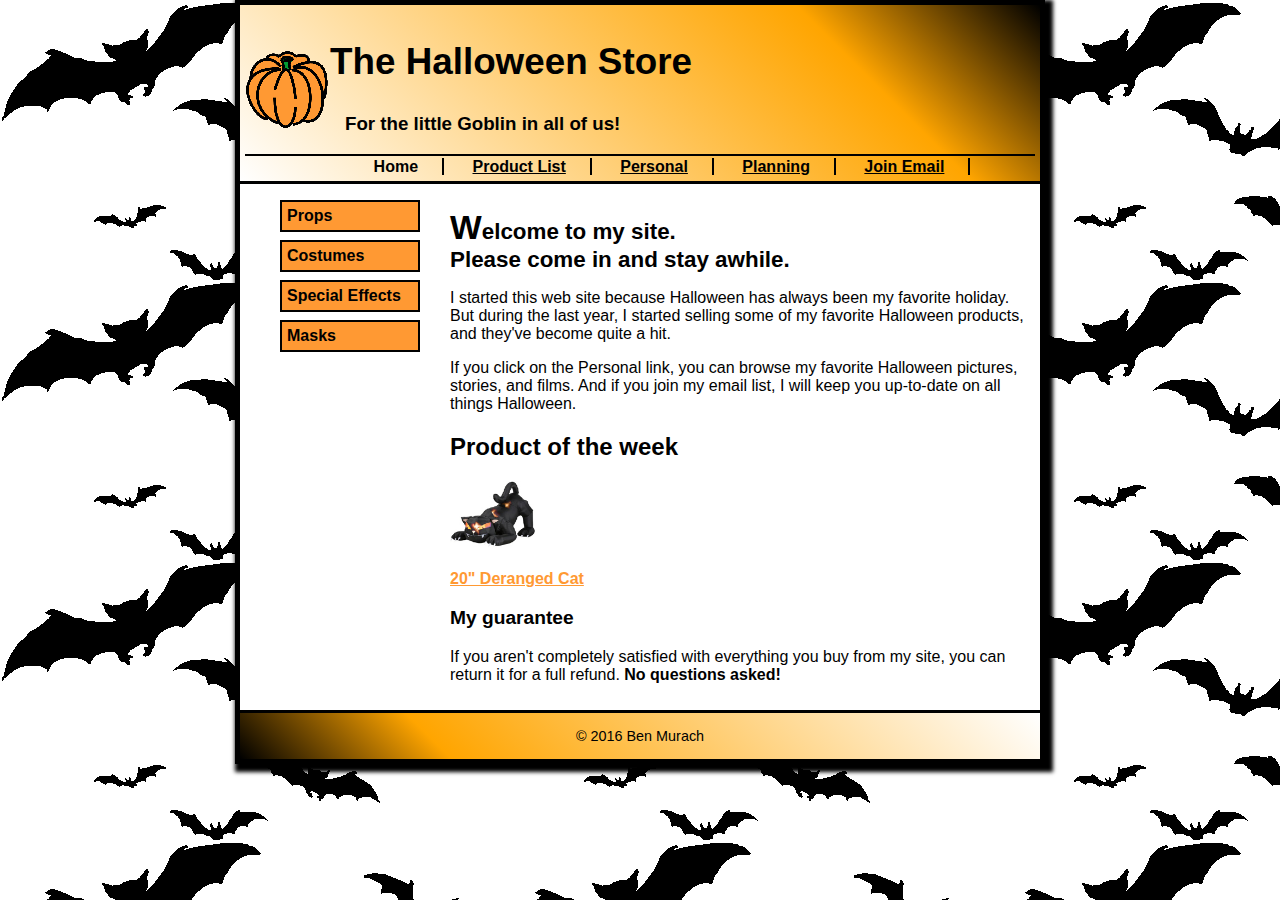
<file: halloween/index.html>
<!DOCTYPE html>

<html lang="en">
<head>
	<meta charset="utf-8" />
	<title>Halloween Store</title>
	<link rel="stylesheet" href="styles/normalize.css">
	<link rel="stylesheet" href="styles/main.css">
</head>

<body>

  <header>
  	<img src="images/pumpkin.gif" alt="Pumpkin" width="85">
    <h2>The Halloween Store</h2>
    <h3>For the little Goblin in all of us!</h3>
	
	<div id="nav_bar">
<ul>
<li><a href="index.html" class="current">Home</a></li>
<li><a href="product.html">Product List</a></li> 
<li><a href="personal.html" >Personal</a></li> 
<li><a href="planning.html">Planning</a></li>
<li><a href="join.html">Join Email</a></li>
</ul>
</div>
  </header>
  <section>
<aside>
<div id="nav_list">
    <ul>
    	<li><a href="products/props.html">Props</a></li>
    	<li><a href="products/costumes.html">Costumes</a></li>
    	<li><a href="products/special.html">Special Effects</a></li>
    	<li><a href="products/masks.html">Masks</a></li>
    </ul>
	</div>
	</aside>
  <main>
    <h1>Welcome to my site.<br /> Please come in and stay awhile.</h1>
    <p>I started this web site because Halloween has always been my favorite holiday. 
    	But during the last year, I started selling some of my favorite Halloween products, 
    	and they've become quite a hit.</p>
    <p>If you click on the Personal link, you can browse my favorite Halloween pictures, 
    	stories, and films. And if you join my email list, I will keep you up-to-date on 
    	all things Halloween.</p>
    <h2>Product of the week</h2>
	<img src="images/cat1.jpg" alt="cat" width="85">
	<br />
	<br />
	<a href="cat.html">20" Deranged Cat</a>
    <h3>My guarantee</h3>
    <p>If you aren't completely satisfied with everything you buy from my site, you can return it 
    	for a full refund. <strong>No questions asked!</strong></p>					
  </main>
</section>
  <footer>
	<p>&copy; 2016 Ben Murach</p>
  </footer>
</body>
</html>
</file>
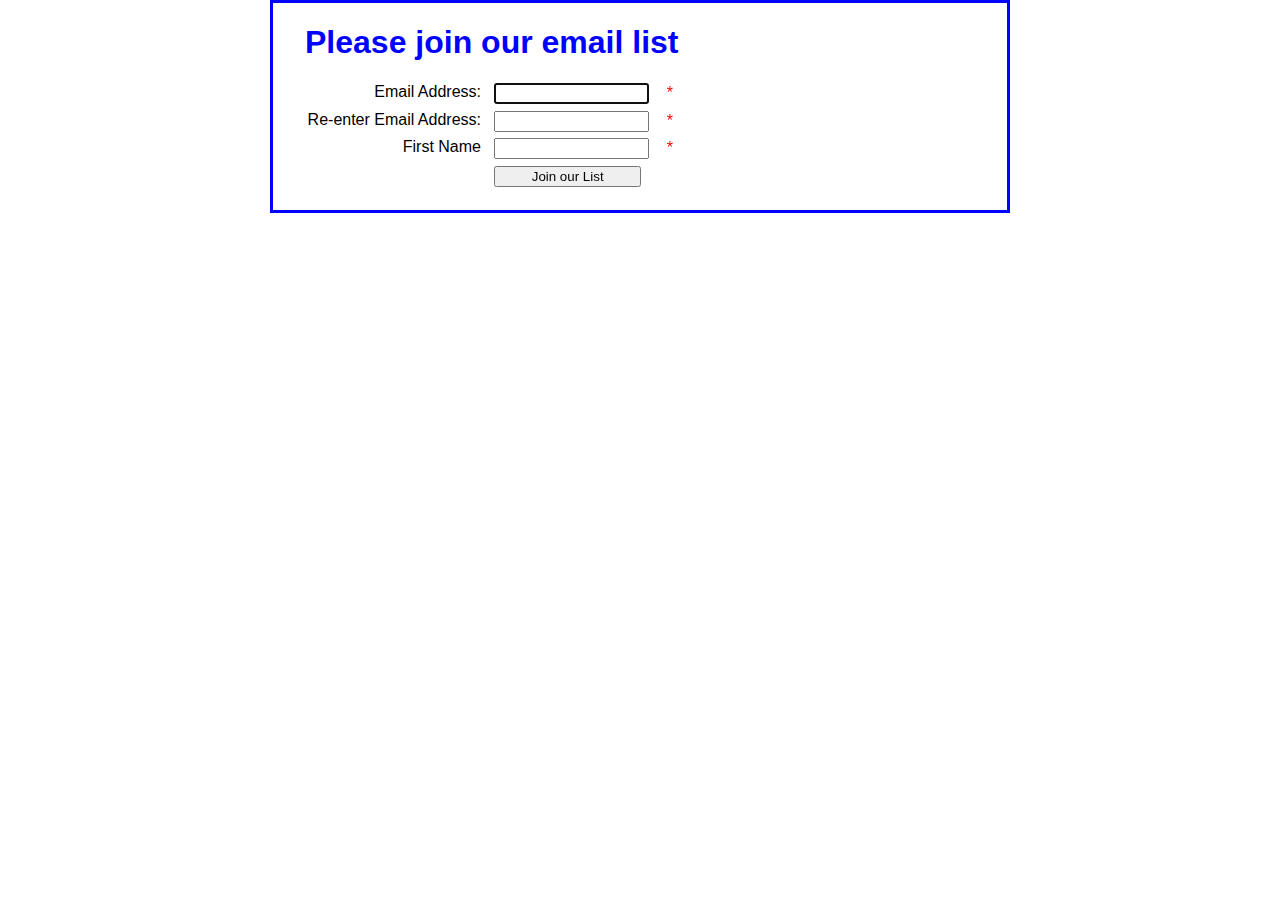
<file: Lab6/1. email_list/index.html>
<!DOCTYPE html>
<html>
<head>
    <meta charset="UTF-8">	
    <title>Join Email List</title>
    <link rel="stylesheet" href="email_list.css">
    <script src="email_list.js"></script>
</head>
<body>
    <main>
        <h1>Please join our email list</h1>
        <form id="email_form" name="email_form" action="join.html" method="get">
            <label for="email_address1">Email Address:</label>
            <input type="text" id="email_address1" name="email_address1">
            <span id="email_address1_error">*</span><br>

            <label for="email_address2">Re-enter Email Address:</label>
            <input type="text" id="email_address2" name="email_address2">
            <span id="email_address2_error">*</span><br>

            <label for="first_name">First Name</label>
            <input type="text" id="first_name" name="first_name">
            <span id="first_name_error">*</span><br>

            <label>&nbsp;</label>
            <input type="button" id="join_list" value="Join our List">
        </form>
    </main>
</body>
</html>
</file>
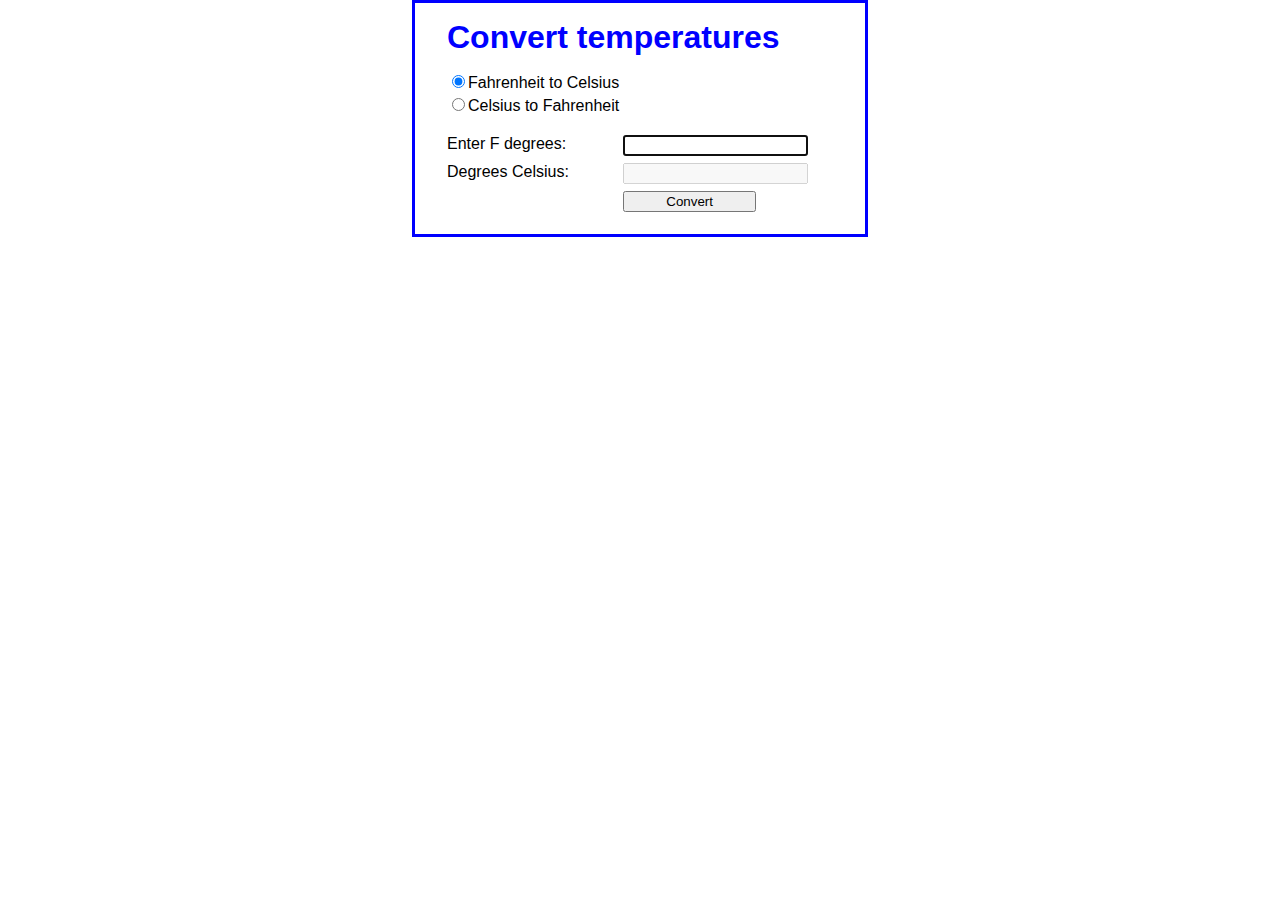
<file: Lab6/2. convertTemps/index.html>
<!DOCTYPE html>
<html>
<head>
	<meta charset="utf-8">
	<title>Convert Temperatures</title>
   	<link rel="stylesheet" href="styles.css">
    <script src="convert_temp.js"></script>
</head>

<body>
<main>
    <h1>Convert temperatures</h1>    
    <input type="radio" name="conversion_type" id="to_celsius" value="to_c" checked>Fahrenheit to Celsius<br>
    <input type="radio" name="conversion_type" id="to_fahrenheit" value="to_f">Celsius to Fahrenheit<br><br>
    <label id="degree_label_1">Enter F degrees:</label>
    <input type="text" id="degrees_entered" ><br>
    <label id="degree_label_2">Degrees Celsius:</label>
    <input type="text" id="degrees_computed" disabled><br>
    <label>&nbsp;</label>
    <input type="button" id="convert" value="Convert" /><br>   
</main>
</body>
</html>
</file>
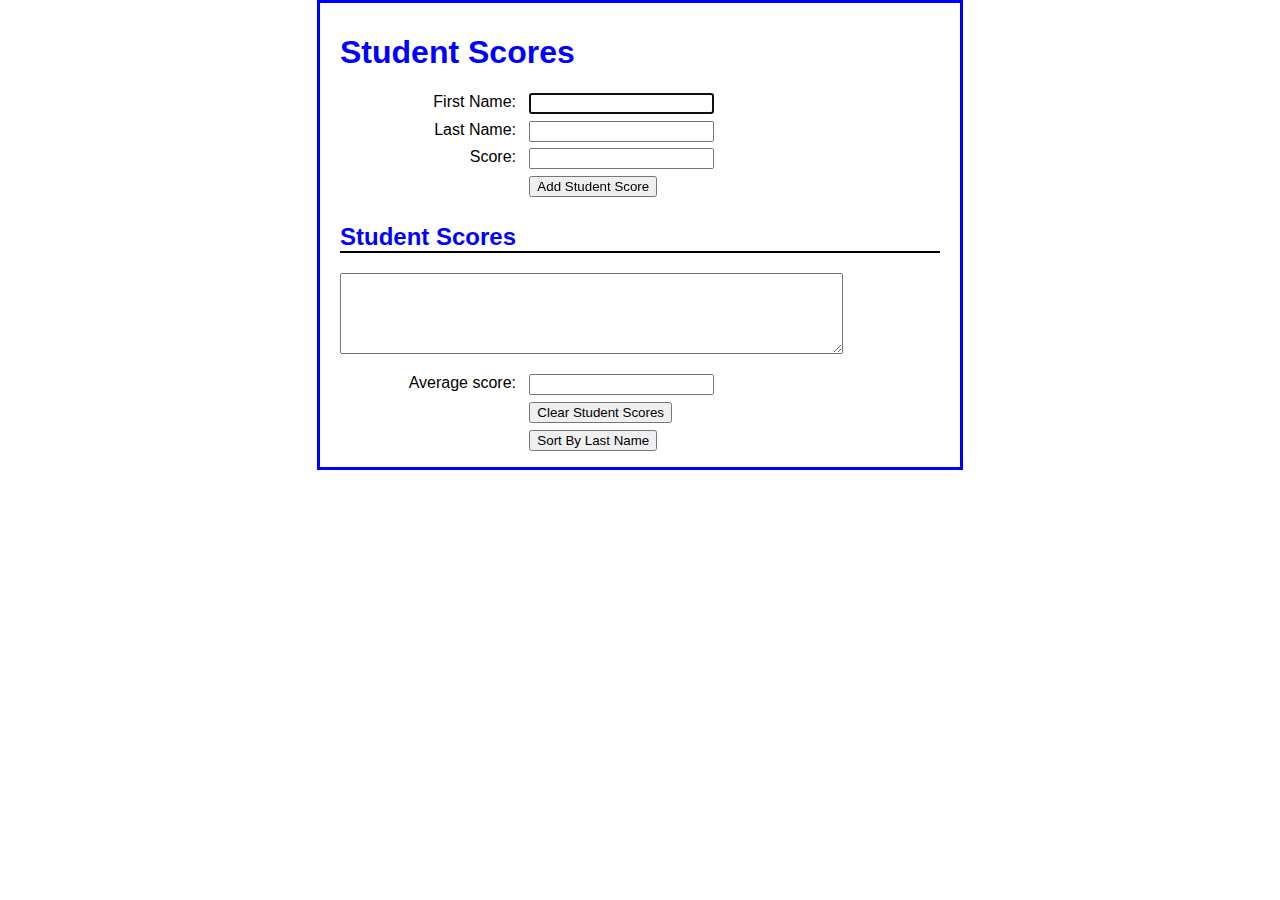
<file: Lab6/3. studentScores/index.html>
<!DOCTYPE html>
<html>
<head>
    <title>Student Scores</title>
    <link rel="stylesheet" type="text/css" href="scores.css">
    <script type="text/javascript" src="scores.js"></script>
</head>

<body>
    <main>
        <h1>Student Scores</h1>
        <div>
            <label>First Name:</label>
            <input type="text" id="first_name"><br>
            
            <label>Last Name:</label>
            <input type="text" id="last_name"><br>
            
            <label>Score:</label>
            <input type="text" id="score"><br>

            <label>&nbsp;</label>
            <input type="button" id="add_button" value="Add Student Score"><br>
        </div>
        <h2>Student Scores</h2>
        <p><textarea id="scores" rows="5" cols="60"></textarea></p>
        <div>
            <label>Average score:</label>
            <input type="text" id="average_score"><br>

            <label>&nbsp;</label>
            <input type="button" id="clear_button" value="Clear Student Scores"><br>

            <label>&nbsp;</label>
            <input type="button" id="sort_button" value="Sort By Last Name"><br>
        </div>
    </main>
</body>
</html>
</file>
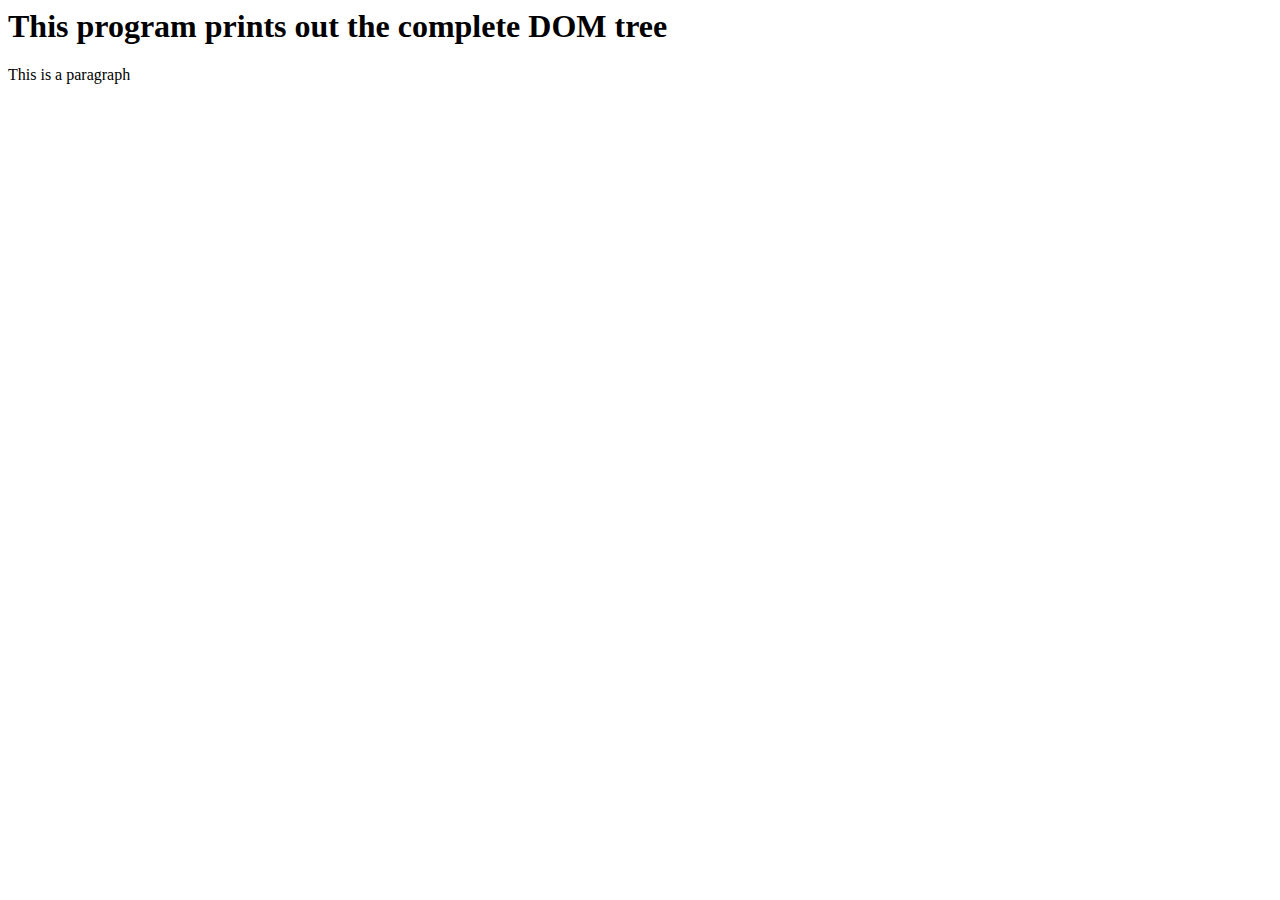
<file: Lab6/4. Traverse Nodes/index.html>
<html>
    <head>
        <title>Traversing the DOM</title>
    </head>
    <body>
        <h1>This program prints out the complete DOM tree</h1>
        <p>This is a paragraph</p>
        <ul>
            
        </ul>
    </body>
</html>
</file>
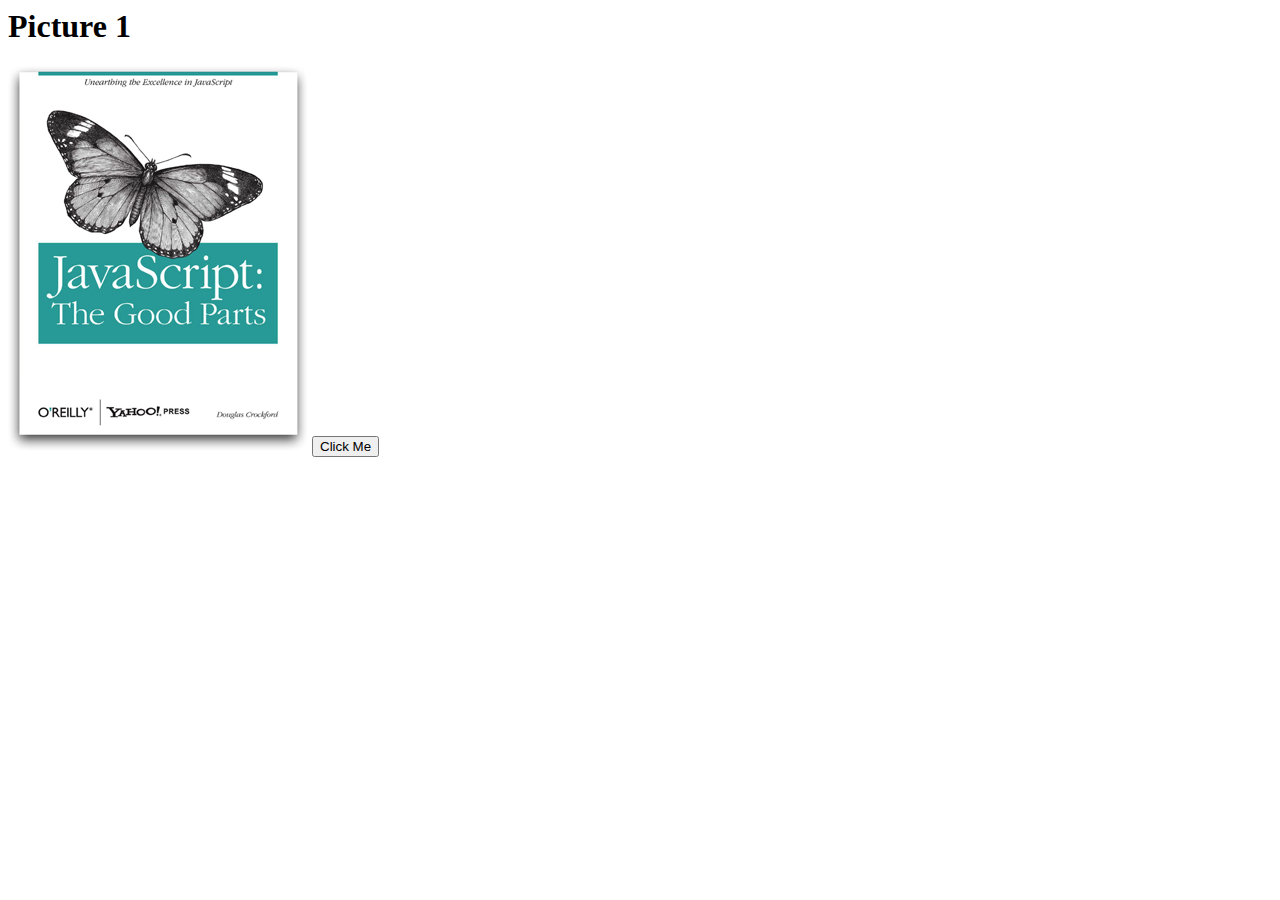
<file: Lab6/swapPics/index.html>
<html>
    <head><title>Swap pics</title></head>
    <body>
        <h1 id="title">Picture 1</h1>
        <img id="image" src="image1.png" />
        <button onclick="swap()">Click Me</button>
        
    </body>
    <script>
         let title=document.getElementById("title");
        let image=document.getElementById("image");
       function swap(){
          
           var imagetxt = image.getAttribute("src");
           if(imagetxt=="image1.png"){
               title.innerHTML="Picture 2";
               image.setAttribute("src","image2.png")
           }
           else{
                title.innerHTML="Picture 1";
                image.setAttribute("src","image1.png")
           }
        };
    </script>
</html>
</file>
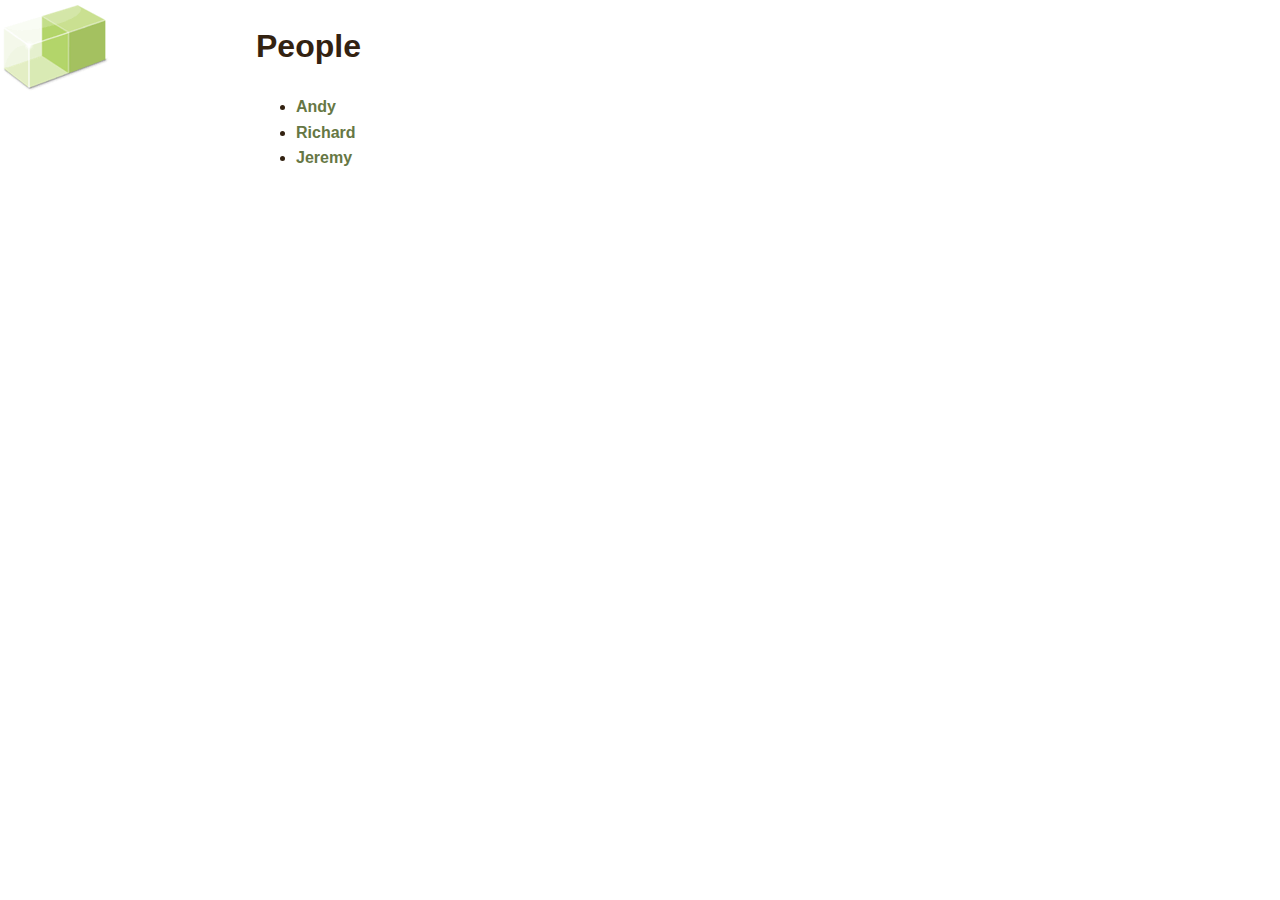
<file: Lab7-Ajax(XML JSON)/ajax-html/index.html>
<!DOCTYPE html PUBLIC "-//W3C//DTD XHTML 1.0 Strict//EN" "http://www.w3.org/TR/xhtml1/DTD/xhtml1-strict.dtd">
<html xmlns="http://www.w3.org/1999/xhtml" xml:lang="en" lang="en">  <head>
  <meta http-equiv="content-type" content="text/html; charset=utf-8" />
  <title>People at Clearleft</title>
  <style type="text/css">
  @import url("clearleft.css");
  </style>
  <script type="text/javascript" src="fetchhtml.js"></script>
</head>
<body>
  <h1>People</h1>
  <ul>
    <li>
      <a href="files/andy.html" onclick="grabFile(this.href); return false;">Andy</a>
    </li>
    <li>
      <a href="files/richard.html" onclick="grabFile(this.href); return false;">Richard</a>
    </li>
    <li>
      <a href="files/jeremy.html" onclick="grabFile(this.href); return false;">Jeremy</a>
    </li>
  </ul>
  <div id="details"></div>
</body>
</html>
</file>
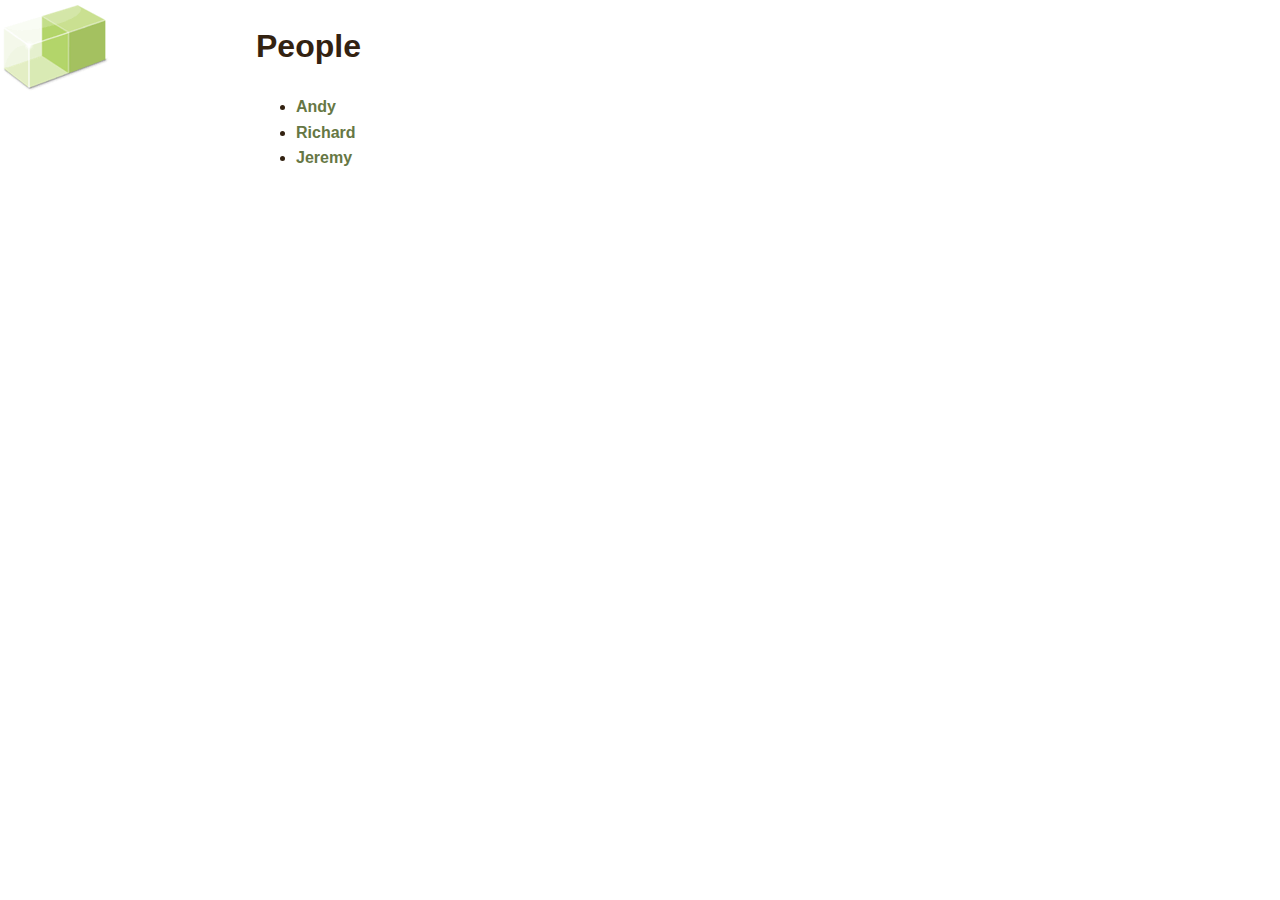
<file: Lab7-Ajax(XML JSON)/ajax-json/index.html>
<!DOCTYPE html PUBLIC "-//W3C//DTD XHTML 1.0 Strict//EN" "http://www.w3.org/TR/xhtml1/DTD/xhtml1-strict.dtd">
<html xmlns="http://www.w3.org/1999/xhtml" xml:lang="en" lang="en">  <head>
  <meta http-equiv="content-type" content="text/html; charset=utf-8" />
  <title>People at Clearleft</title>
  <style type="text/css">
  @import url("clearleft.css");
  </style>
  <script type="text/javascript" src="fetchhtml.js"></script>
</head>
<body>
  <h1>People</h1>
  <ul>
    <li>
      <a href="files/andy.json" onclick="grabFile(this.href); return false;">Andy</a>
    </li>
    <li>
      <a href="files/richard.json" onclick="grabFile(this.href); return false;">Richard</a>
    </li>
    <li>
      <a href="files/jeremy.json" onclick="grabFile(this.href); return false;">Jeremy</a>
    </li>
  </ul>
  <div id="details"></div>
</body>
</html>
</file>
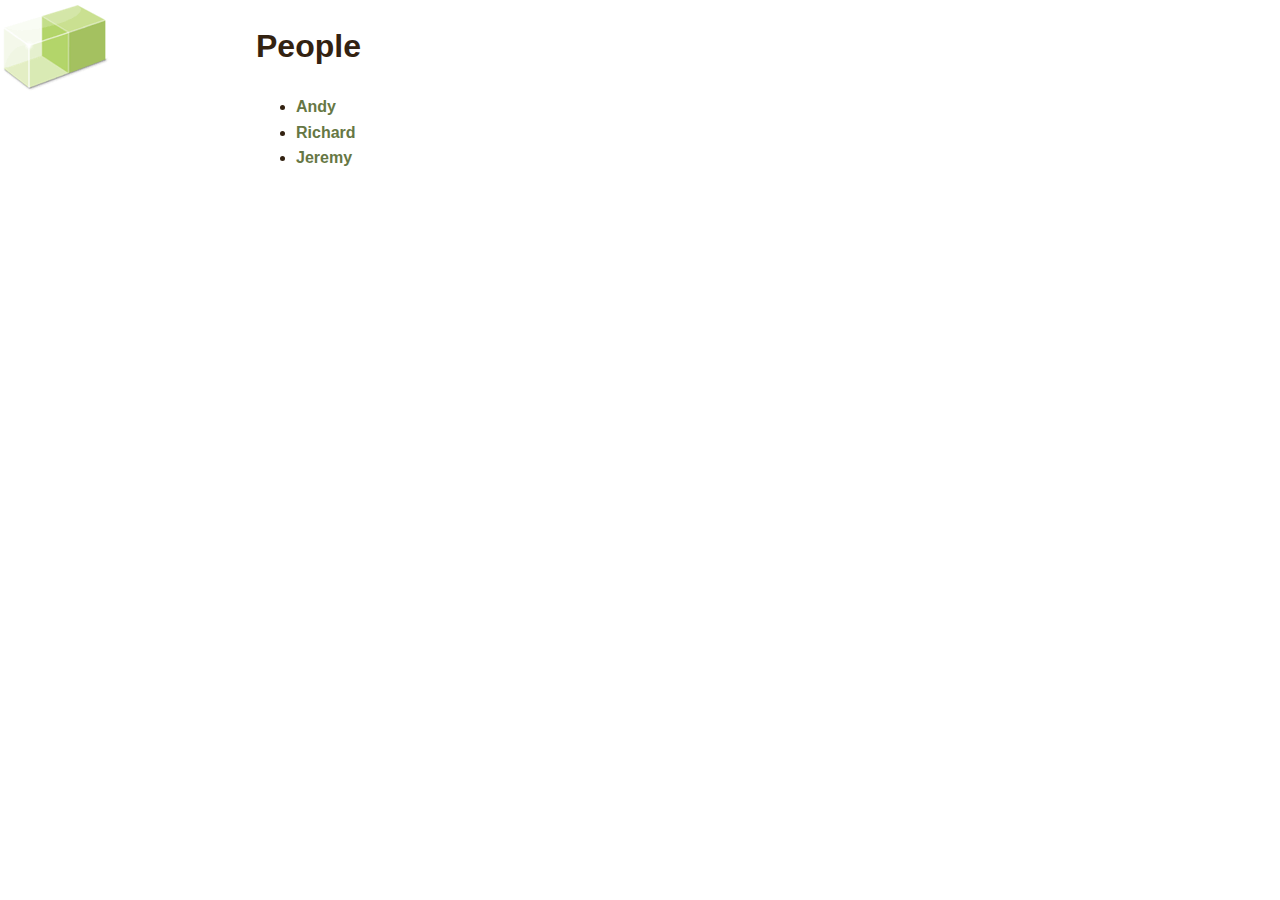
<file: Lab7-Ajax(XML JSON)/ajax-xml/index.html>
<!DOCTYPE html PUBLIC "-//W3C//DTD XHTML 1.0 Strict//EN" "http://www.w3.org/TR/xhtml1/DTD/xhtml1-strict.dtd">
<html xmlns="http://www.w3.org/1999/xhtml" xml:lang="en" lang="en">  <head>
  <meta http-equiv="content-type" content="text/html; charset=utf-8" />
  <title>People at Clearleft</title>
  <style type="text/css">
  @import url("clearleft.css");
  </style>
  <script type="text/javascript" src="fetchhtml.js"></script>
</head>
<body>
  <h1>People</h1>
  <ul>
    <li>
      <a href="files/andy.xml" onclick="grabFile(this.href); return false;">Andy</a>
    </li>
    <li>
      <a href="files/richard.xml" onclick="grabFile(this.href); return false;">Richard</a>
    </li>
    <li>
      <a href="files/jeremy.xml" onclick="grabFile(this.href); return false;">Jeremy</a>
    </li>
  </ul>
  <div id="details"></div>
</body>
</html>
</file>
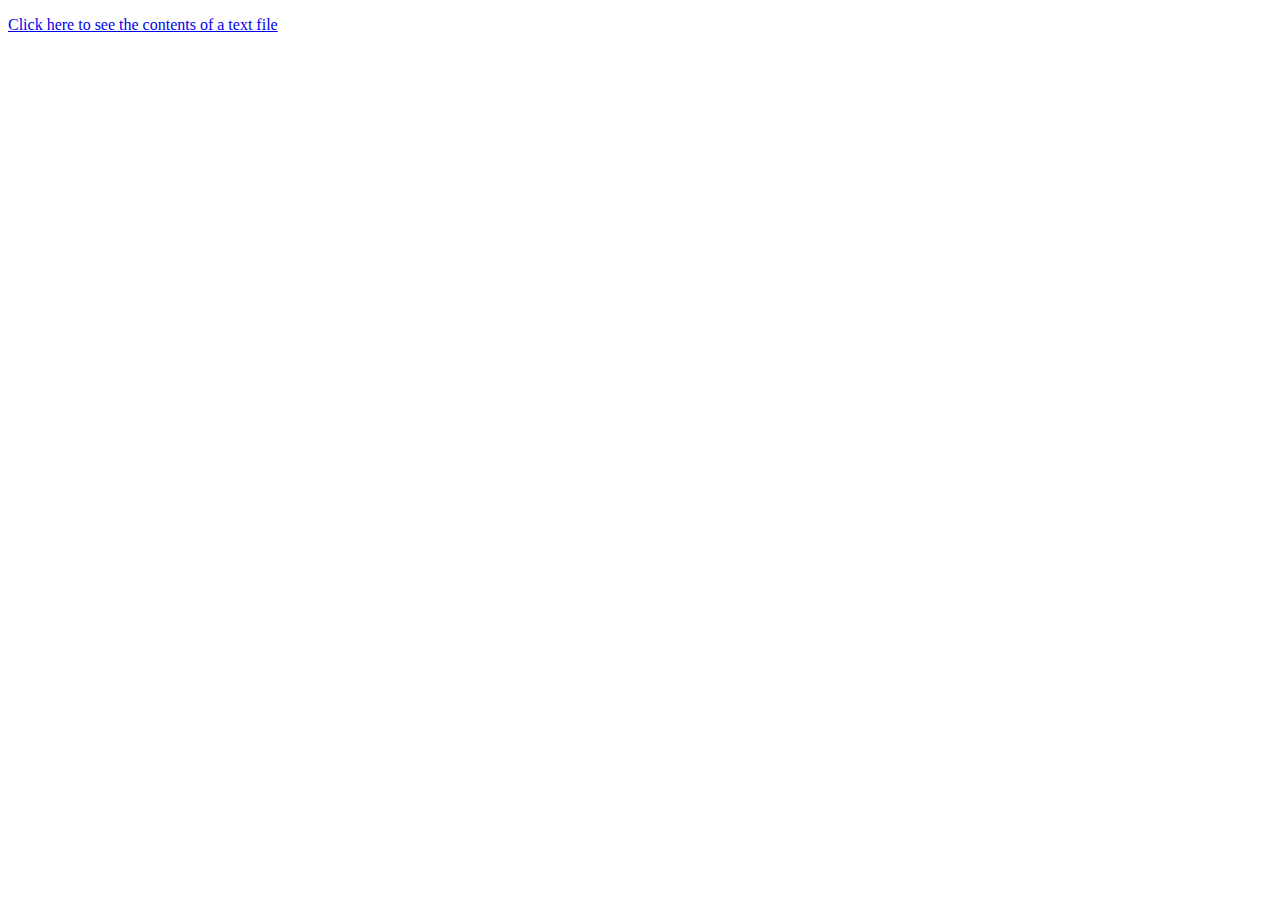
<file: Lab7-Ajax(XML JSON)/ajax1/index.html>
<!DOCTYPE html PUBLIC "-//W3C//DTD XHTML 1.0 Strict//EN"
"http://www.w3.org/TR/xhtml1/DTD/xhtml1-strict.dtd">
<html>
  <head>
  <title>Using XMLHttpRequest</title>
  <script type="text/javascript" src="ajaxtest.js"></script>
</head>
<body>
  <p>
    <a href="message.txt" onclick="grabFile(this.href); return false;">
Click here to see the contents of a text file
    </a>
  </p>
</body>
</html>
</file>
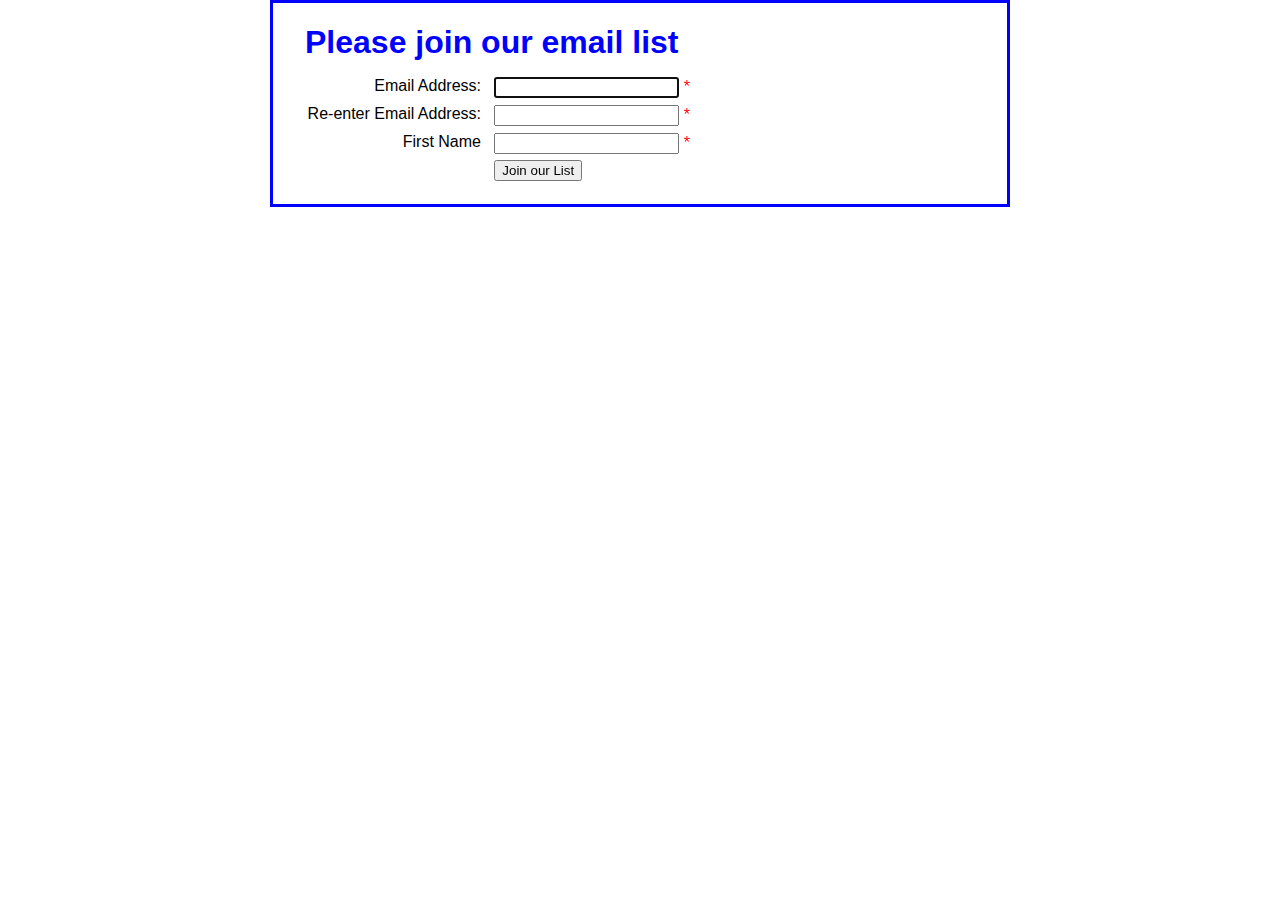
<file: Lab 4 - JavaScript Intro/Lab 4/1. Email_list/index.html>
<!DOCTYPE html>
<html lang="en">
<head>
    <meta charset="UTF-8">	
    <title>Join Email List</title>
    <link rel="stylesheet" href="email_list.css">
    <script src="email_list.js"></script>
</head>

<body>
    <main>
        <h1>Please join our email list</h1>
        <form id="email_form" name="email_form" action="join.html" method="get">
            <label for="email_address1">Email Address:</label>
                <input type="text" id="email_address1" name="email_address1">
                <span id="email_address1_error">*</span><br>

            <label for="email_address2">Re-enter Email Address:</label>
                <input type="text" id="email_address2" name="email_address2">
                <span id="email_address2_error">*</span><br>

            <label for="first_name">First Name</label>
                <input type="text" id="first_name" name="first_name">
                <span id="first_name_error">*</span><br>

            <label>&nbsp;</label>
            <input type="button" id="join_list" value="Join our List">
        </form>
    </main>
</body>
</html>
</file>
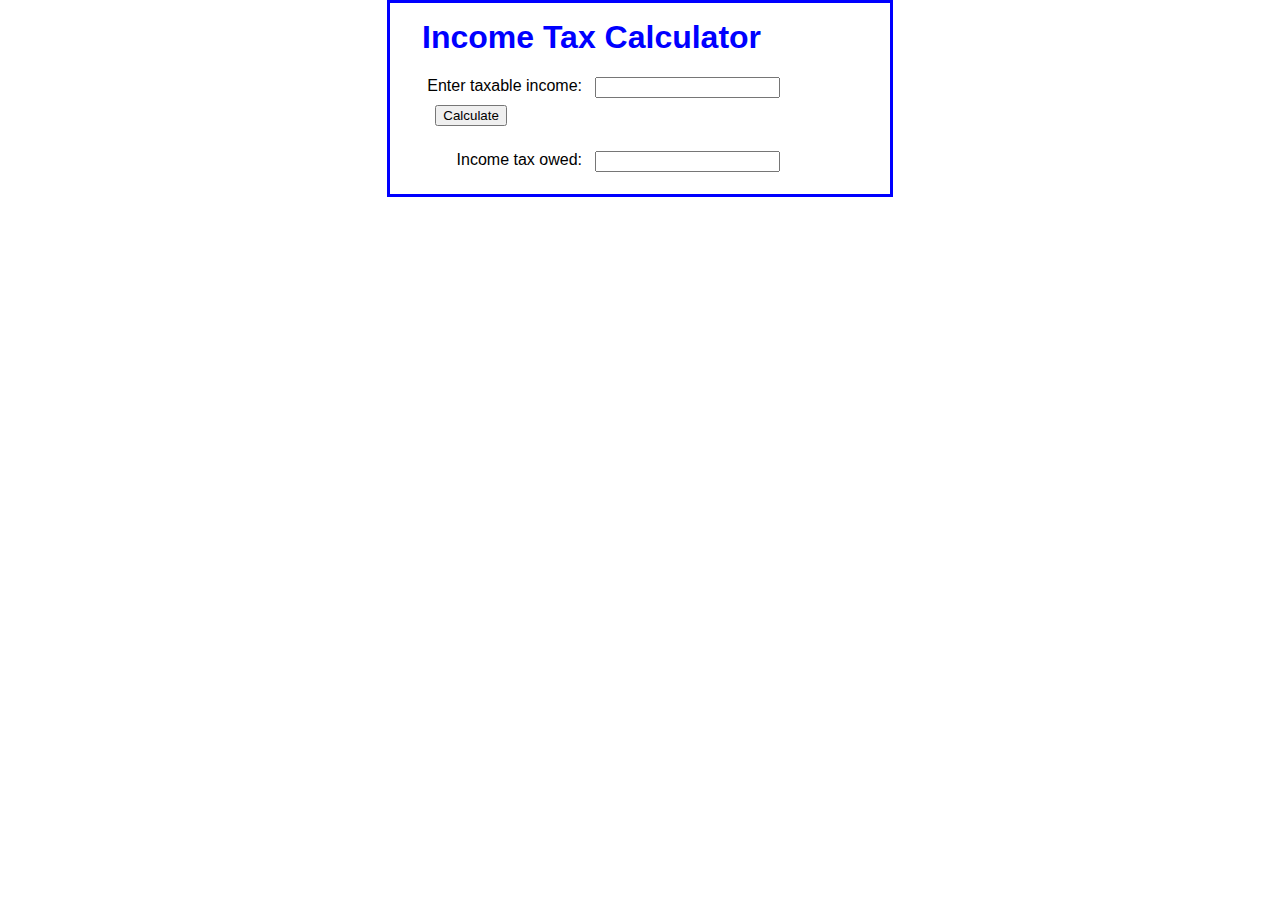
<file: Lab5 - JavaScript (Accessing Forms)/Lab5 - JavaScript (Accessing Forms)/1 - Income tax calculator/index.html>
<!DOCTYPE html>
<html>
<head>
	<meta charset="utf-8">
	<title>Income Tax Calculator</title>
   	<link rel="stylesheet" href="styles.css">
    <script src="calculate_tax.js"></script>
</head>

<body>
<main>
    <h1>Income Tax Calculator</h1>

    <label>Enter taxable income:</label>
    <input type="text" id="income" />
    <input type="button" value="Calculate" name="calculate" id="calculate" /><br><br>

    <label>Income tax owed:</label>
    <input type="text" id="tax"><br>

</main>
</body>
</html>
</file>
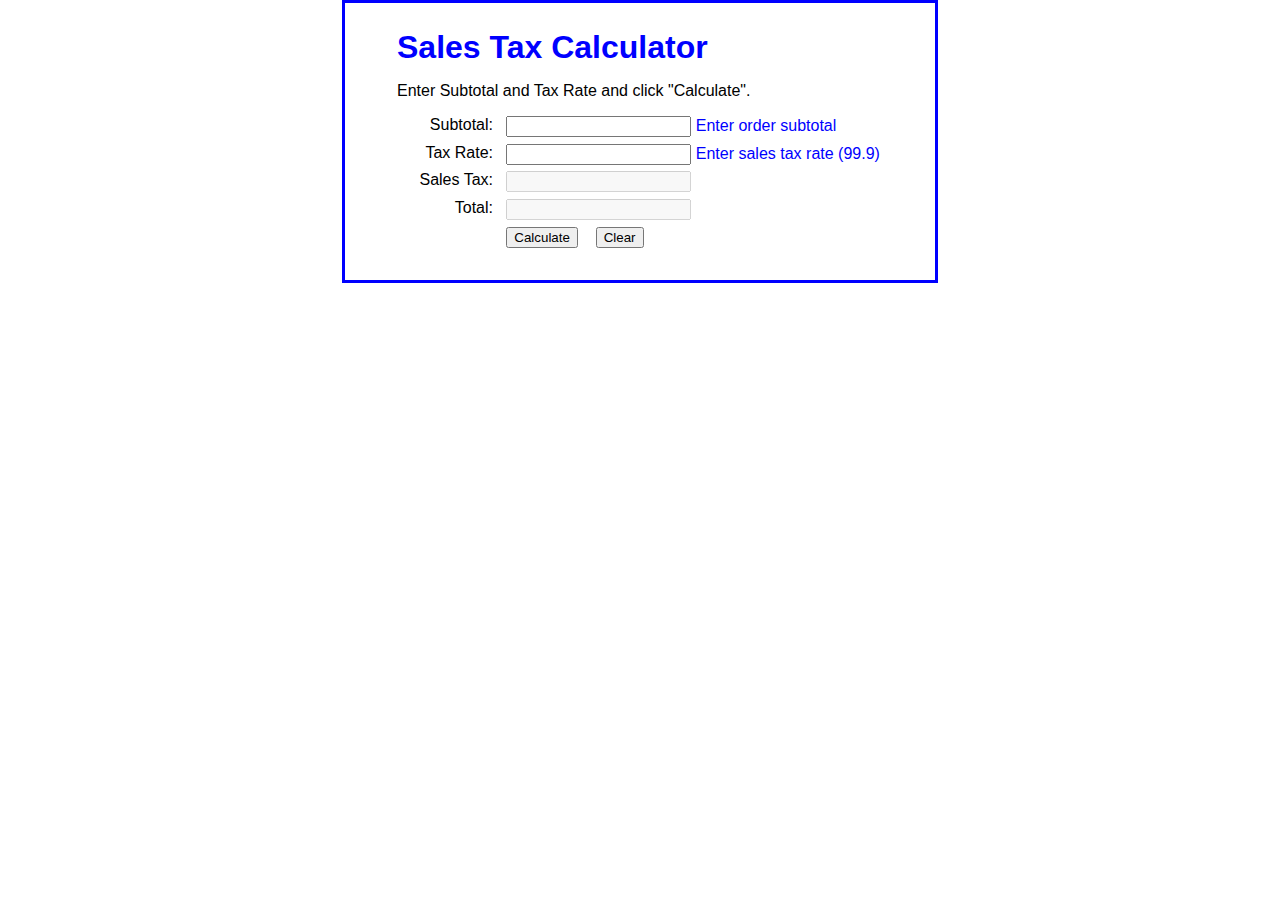
<file: Lab5 - JavaScript (Accessing Forms)/Lab5 - JavaScript (Accessing Forms)/2 - Sales tax calculator/index.html>
<!DOCTYPE html>
<html>
<head>
	<meta charset="utf-8">
	<title>Sales Tax Calculator</title>
    <link rel="stylesheet" href="styles.css" />
    <script src="sales_tax.js"></script>
</head>
<body>
<main>
    <h1>Sales Tax Calculator</h1>
    <p>Enter Subtotal and Tax Rate and click "Calculate".</p> 
    <label for="subtotal">Subtotal:</label>
    <input type="text" id="subtotal" >
    <span id="subtotal_message">Enter order subtotal</span><br>

    <label for="tax_rate">Tax Rate:</label>
    <input type="text" id="tax_rate" >
    <span id="tax_rate_message">Enter sales tax rate (99.9)</span><br>

    <label for="sales_tax">Sales Tax:</label>
    <input type="text" id="sales_tax" disabled ><br>

    <label for="total">Total:</label>
    <input type="text" id="total" disabled ><br>

    <label>&nbsp;</label>
    <input type="button" id="calculate" value="Calculate" >
    <input type="button" id="clear" value="Clear" ><br>
</main>
</body>
</html>
</file>
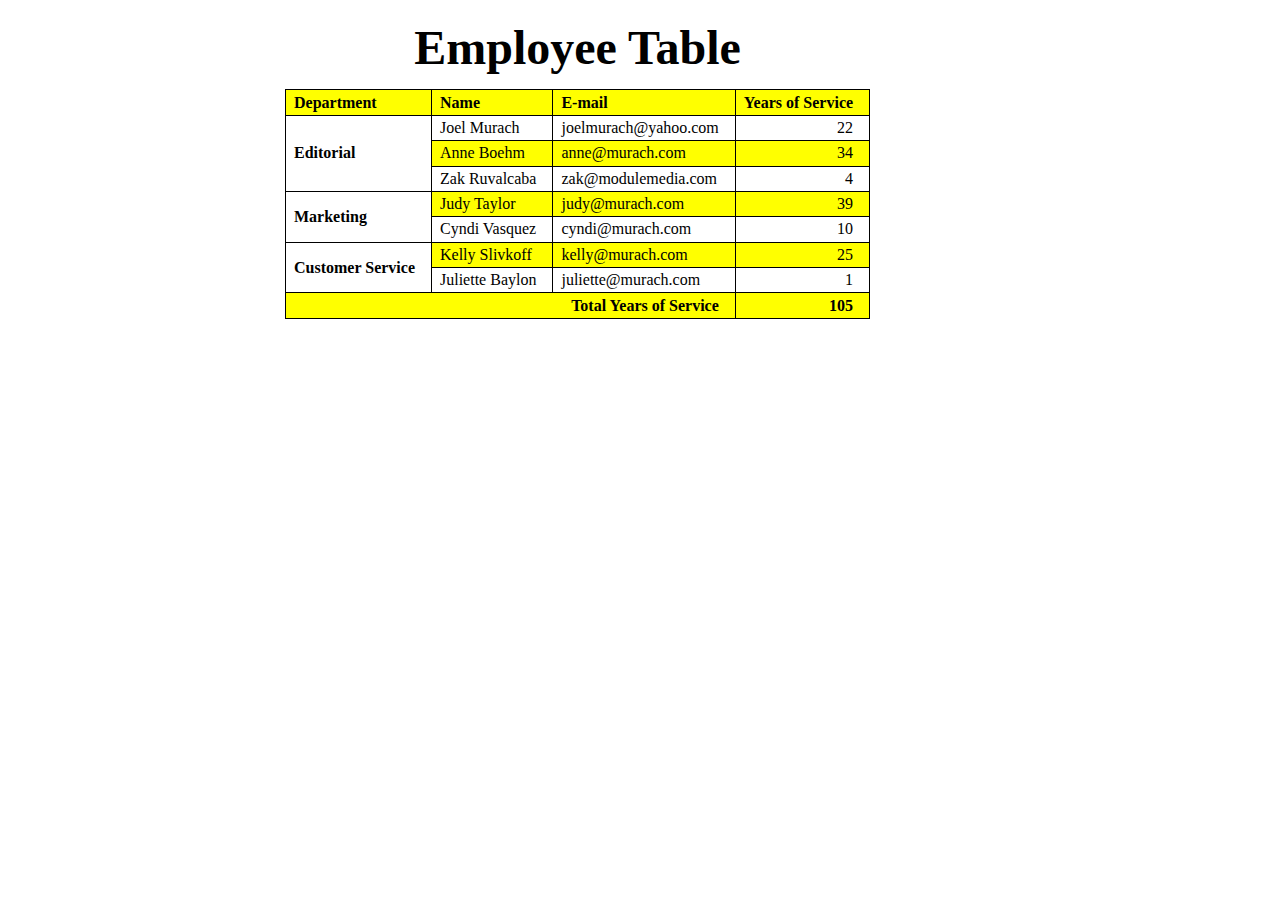
<file: Lab3 - Tables and Forms/Employee_table.html>
<!DOCTYPE html>
<html>
<head>
    <meta charset="utf-8">
    <title>Employee table</title>
	<style>
		body {
			width: 750px;
			margin: 0 auto;
		}
		table {
			border-collapse: collapse;
			border: 1px solid black;
			margin: 20px;
		}
		thead {
			background-color: yellow;
		}
		th, td {
			border: 1px solid black;
			padding: .2em 1em .2em .5em;
			text-align: left;
			vertical-align: middle;
		}
		.right {
			text-align: right;
		}
		tbody tr:nth-child(even) td {
			background-color: yellow;
		}
        tfoot{
            background-color: yellow;
        }
        tfoot th{
            text-align: right;
        }
        caption{
            font-size: 3em;
            font-weight: bold;
            padding-bottom: 0.3em;
        }
        
	</style>
</head>

<body>
<table>
    <caption>Employee Table</caption>
	<thead>
		<tr>
            <th>Department</th>
			<th>Name</th>
			<th>E-mail</th>
			<th class="right">Years of Service</th>
		</tr>
	</thead>
	<tbody>
        
		<tr>
            <th rowspan="3">Editorial</th>
			<td>Joel Murach</td>
			<td>joelmurach@yahoo.com</td>
			<td class="right">22</td>
           
		</tr>
		<tr>
            
			<td>Anne Boehm</td>
			<td>anne@murach.com</td>
			<td class="right">34</td>
		</tr>
		<tr>
			<td>Zak Ruvalcaba</td>
			<td>zak@modulemedia.com</td>
			<td class="right">4</td>
		</tr>
		<tr>
            <th rowspan="2">Marketing</th>
			<td>Judy Taylor</td>
			<td>judy@murach.com</td>
			<td class="right">39</td>
		</tr>
		<tr>
			<td>Cyndi Vasquez</td>
			<td>cyndi@murach.com</td>
			<td class="right">10</td>
		</tr>
		<tr>
            <th rowspan="2">Customer Service</th>
			<td>Kelly Slivkoff</td>
			<td>kelly@murach.com</td>
			<td class="right">25</td>
		</tr>
		<tr>
			<td>Juliette Baylon</td>
			<td>juliette@murach.com</td>
			<td class="right">1</td>
            
		</tr>
       
	</tbody>
     <tfoot>
             <th colspan="3">Total Years of Service</th>
            <th>105</th>
    </tfoot>
</table>
</body>
</html>
</file>
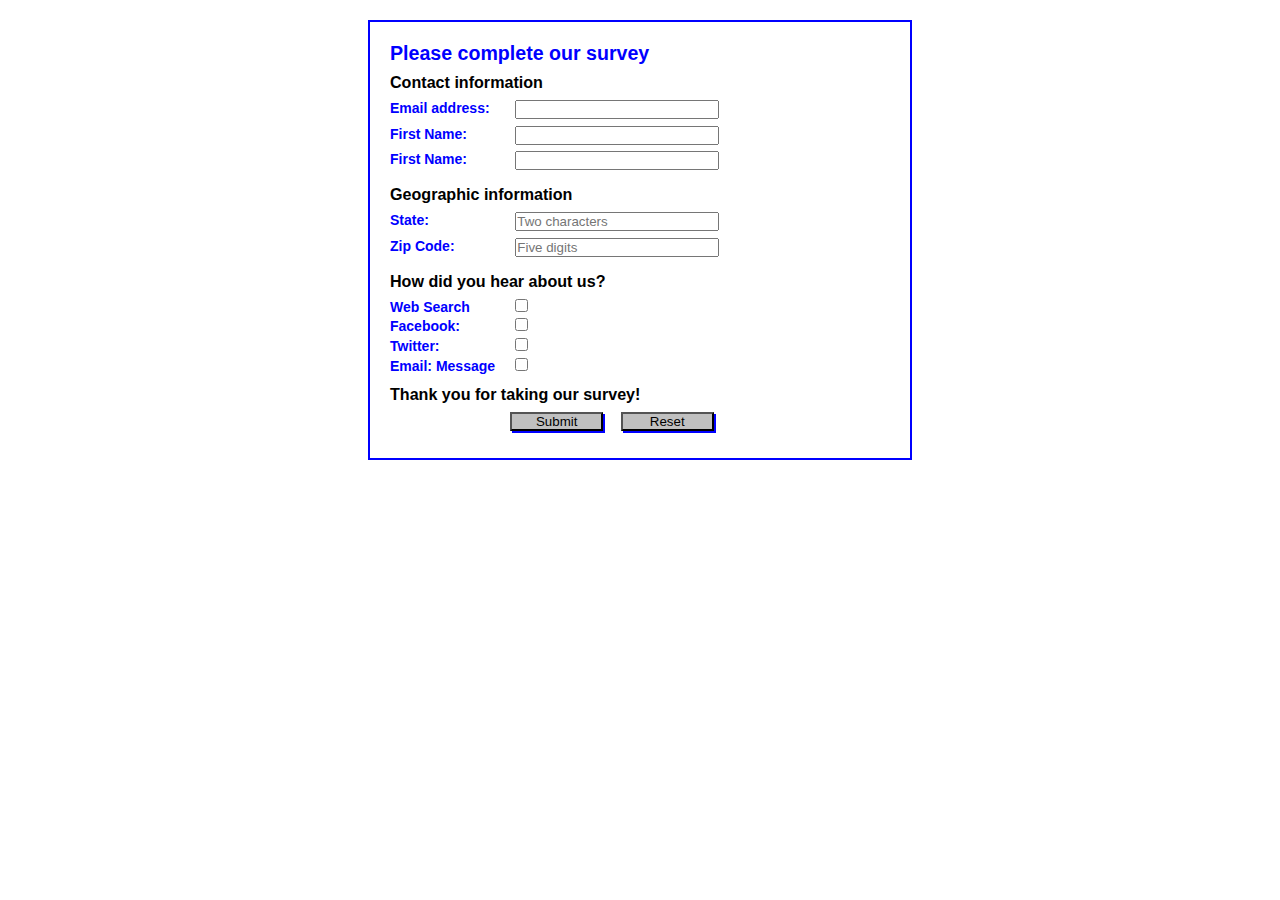
<file: Lab3 - Tables and Forms/Forms.html>
<!DOCTYPE HTML>
<html lang="en">

<head>
    <meta charset="utf-8">
    <title>Complete a Form</title>
    <style>
        * {
    		margin: 0;
    		padding: 0;
    	}
		body {
			font: 87.5% Arial, Helvetica, sans-serif;
			width: 500px;
		    margin: 20px auto;
		    padding: 20px;
		    border: 2px solid blue;
		}
		h1 {
			color: blue; 
			font-size: 140%;
		}
		h2 {
			font-size: 115%;
			padding: .5em 0;
		}
		label {
			color: blue;
			float: left;
			width: 8em;
			font-weight: bold;
			text-align: left;
		}
		input {
			width: 15em;
			margin: 0 0 .5em 1em;
		}
		#button, #reset {
			width: 7em;
			background-color: silver;
			box-shadow: 2px 2px 0 blue; }
		#button {
			margin-left: 9em;
		}
        input:valid:focus{
            border:2px solid green;
        }
        input:invalid:focus{
            border:2px solid red;
        }
        .check{
            width: auto;
        }
	</style>
</head>

<body>
    <h1>Please complete our survey</h1>
    <form name="myform" action="survey.php" method="post">

        <h2>Contact information</h2>
        <label for="email" autofocus>Email address:</label>
        <input type="email" name="email" id="email" required><br>

        <label for="f_name">First Name:</label>
        <input type="text" name="f_name" id="f_name" required><br>

        <label for="l_name">First Name:</label>
        <input type="text" name="l_name" id="l_name" required><br>

        <h2>Geographic information</h2>


        <label for="state">State:</label>
        <input type="text" name="state" id="state" placeholder="Two characters"><br>

        <label for="zip">Zip Code:</label>
        <input type="text" name="zip" id="zip" placeholder="Five digits" required><br>

        <h2>How did you hear about us?</h2>
        <label for="web">Web Search</label>
        <input class="check" type="checkbox" name="web" id="web" value="web">
        <br>
        <label for="facebook">Facebook:</label>
        <input class="check" type="checkbox" name="facebook" id="facebook" value="facebook">
        <br>
         <label  for="twitter">Twitter:</label>
        <input class="check" type="checkbox" name="twitter" id="twitter" value="twitter">
        <br>
          <label for="email_msg">Email: Message</label>
        <input class="check" type="checkbox" name="email_msg" id="email_msg" value="email_msg">
        <br>




        <h2>Thank you for taking our survey!</h2>
        <input type="submit" name="register" id="button" value="Submit">
        <input type="reset" name="reset" id="reset">

    </form>
</body>

</html>
</file>
<file: halloween/styles/main.css>
html{
	background-image: url("../images/bats.gif");
}
body{
	background-color:#fff;
	width:800px;
	margin:auto;
	border: 5px solid black;
	box-shadow: 4px 4px 4px 4px black;
	
}
section{
	    display: flow-root;

}
aside{
	float:left;
	clear:both;
	width:200px;
}

main{
	float:left;
	padding:10px;	
	width:580px;
}
main h1{
	font-size:140%;
}
header h2{
	font-size:230%;
}

section h3{
	font-size:120%;
}
main h1::first-letter{
	font-size:1.5em;
	
}
header img{
	margin-top:40px;
	float:left;
}
header h3{
	margin-left:100px;
	
}

a{
	color:#f93;
	font-weight:bold;
}
a:focus,a:hover{
	color:green;
}
li{
	padding:5px;
}
header{
	
	padding:5px;
	background-image: linear-gradient(45deg, white 0%, orange 75%, black 100%); 
	border-bottom:3px solid black;
}
footer{
	border-top:3px solid black;
	font-size:90%;
	text-align:center;
	background-image: linear-gradient(45deg, black 0%, orange 25%, white 100%); 
	padding-bottom:1px;
}


#nav_list ul { 
list-style: none;
margin-right:1.25em;
margin-bottom: 1.5em; }
#nav_list li { 
margin-bottom: .5em;
border: 2px solid black; 
background:#f93;
}
#nav_list li a {
display: block;

text-decoration: none;
font-weight: bold;
color: #000;
}
#nav_list a.current { 
background-color: silver; }

#nav_bar ul {
text-align:center;	
list-style: none;
margin:auto;
padding-top:2px;
border-top: 2px solid black;


}
#nav_bar li {
display: inline;
padding: 0 1.5em;
border-right: 2px solid black; }
#nav_bar a{
	color:#000;
}
#nav_bar a.current { 
text-decoration: none; 
}
</file>
<file: Lab6/1. email_list/email_list.css>
body {
    font-family: Arial, Helvetica, sans-serif;
    background-color: white;
    margin: 0 auto;
	padding: 0 2em 1em;
    width: 670px;
    border: 3px solid blue;
}
h1 {
	color: blue;
}
label {
	float: left;
    width: 11em;
    text-align: right;
}
input {
    margin-left: 1em;
	margin-right: 1em;
    margin-bottom: .5em;
    width: 11em;
}
span {
	color: red;
}
</file>
<file: Lab6/2. convertTemps/styles.css>
body {
    font-family: Arial, Helvetica, sans-serif;
    background-color: white;
    margin: 0 auto;
    width: 450px;
    border: 3px solid blue;
}
h1 {
	color: blue;
	margin: 0 0 .5em;
}
main {
    padding: 1em 2em;
}
label {
	float: left;
    width: 10em;
	margin-right: 1em;
    
}
input {
    margin-bottom: .5em;
}
#convert {
	width: 10em;
}
</file>
<file: Lab6/3. studentScores/scores.css>
body {
    font-family: Arial, Helvetica, sans-serif;
    background-color: white;
    margin: 0 auto;
    width: 600px;
    border: 3px solid blue;
    padding: 10px 20px;
}
h1, h2 {
    color: blue;
}
h2 {
    border-bottom: 2px solid black;
}
label {
    float: left;
    width: 11em;
    text-align: right;
    padding-bottom: .5em;
}
input {
    margin-left: 1em;
    margin-bottom: .5em;
}
</file>
<file: Lab 4 - JavaScript Intro/Lab 4/1. Email_list/email_list.css>
body {
    font-family: Arial, Helvetica, sans-serif;
    background-color: white;
    margin: 0 auto;
    width: 670px;
    border: 3px solid blue;
    padding: 0 2em 1em;
}
h1 {
	color: blue;
	margin-bottom: .5em;	
}
label {
	float: left;
    width: 11em;
    text-align: right;
}
input {
    margin-left: 1em;
    margin-bottom: .5em;
}
span {
	color: red;
}
</file>
<file: Lab5 - JavaScript (Accessing Forms)/Lab5 - JavaScript (Accessing Forms)/1 - Income tax calculator/styles.css>
body {
    font-family: Arial, Helvetica, sans-serif;
    background-color: white;
    margin: 0 auto;
    width: 500px;
    border: 3px solid blue;
}
h1 {
	color: blue;
	margin-top: 0;
}
main {
    padding: 1em 2em;
}
label {
	float: left;
    width: 10em;
    text-align: right;
}
input {
    margin-left: 1em;
    margin-bottom: .5em;
}
</file>
<file: Lab5 - JavaScript (Accessing Forms)/Lab5 - JavaScript (Accessing Forms)/2 - Sales tax calculator/styles.css>
body {
    font-family: Arial, Helvetica, sans-serif;
    background-color: white;
    margin: 0 auto;
    padding: 10px 20px;
    width: 550px;
    border: 3px solid blue;
}
h1 {
	color: blue;
	margin-top: 0;
	margin-bottom: .5em;
}
main {
    padding: 1em 2em;
}
label {
	float: left;
    width: 6em;
    text-align: right;
}
input {
    margin-left: 1em;
    margin-bottom: .5em;
}
span {
	color: blue;
}
</file>
